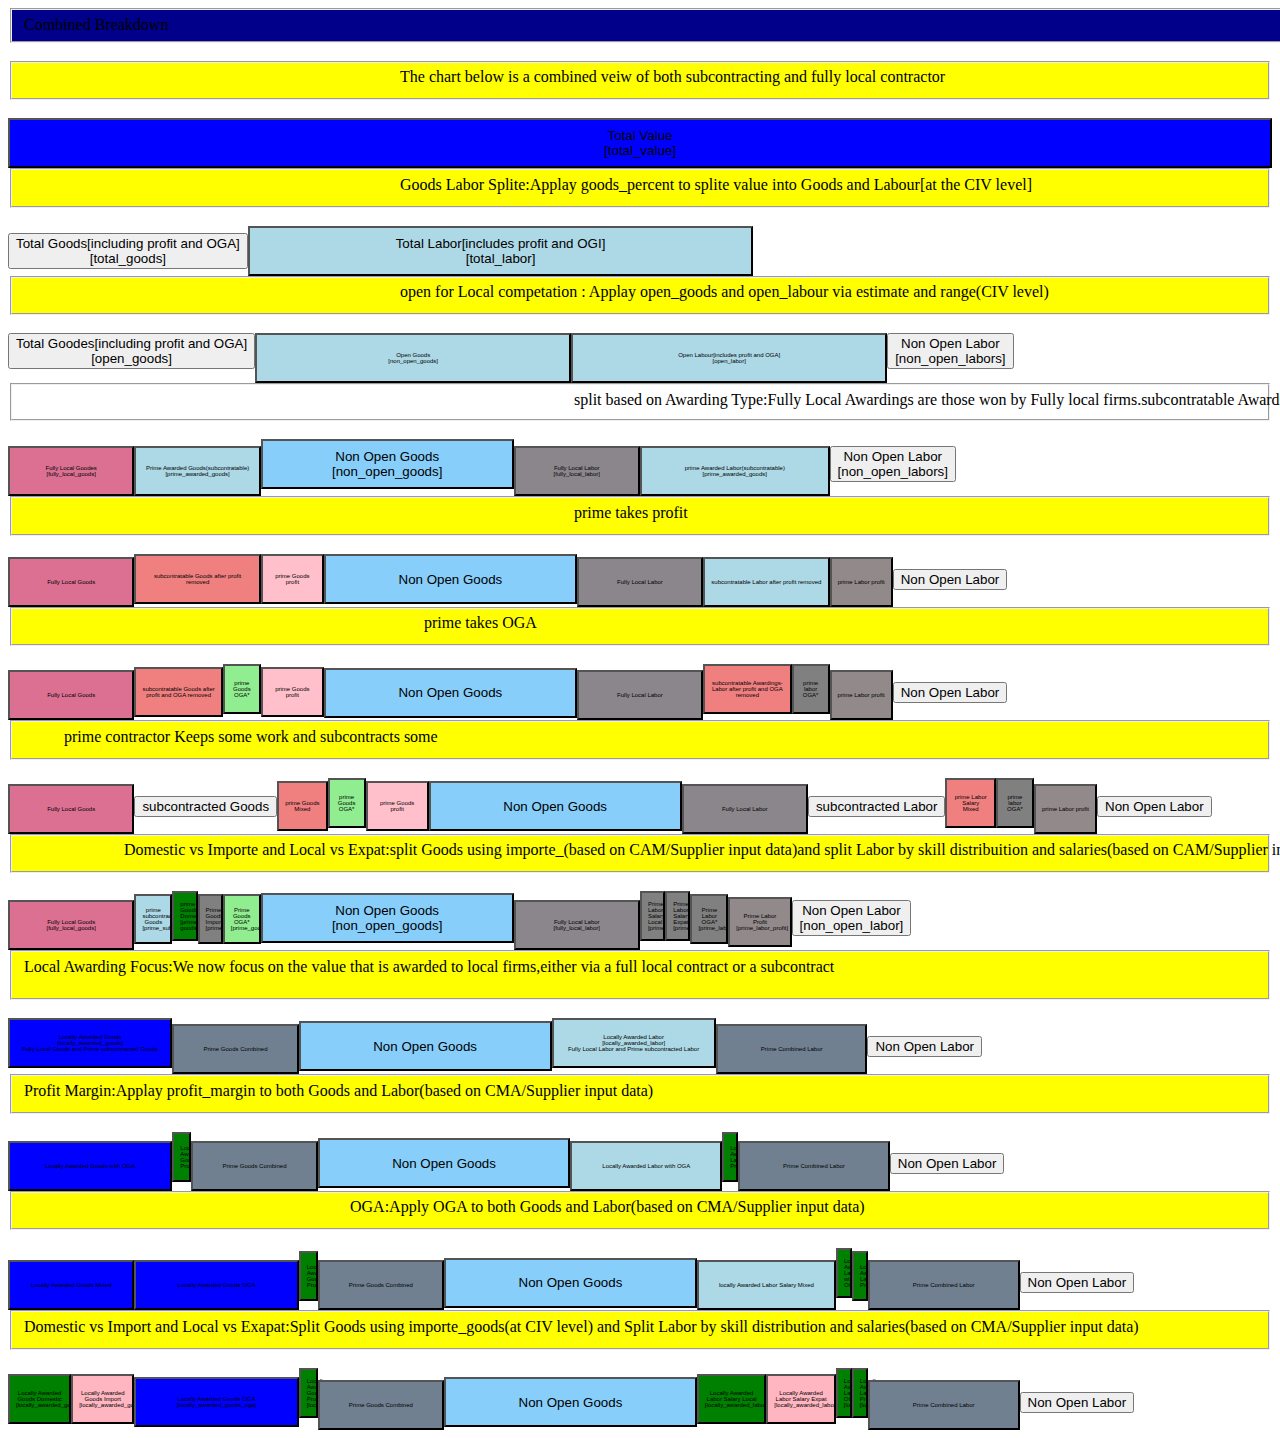
<file: index_Solomons.html>
<!DOCTYPE html>
<html>
<head>
    <meta charset="utf-8" />
    <meta http-equiv="X-UA-Compatible" content="IE=edge">
    <title>Page Title</title>
    <meta name="viewport" content="width=device-width, initial-scale=1">
    <link rel="stylesheet" type="text/css" media="screen" href="./css/main.css" />
    
</head>
 <body >
  <container id="A">
 
    <fieldset id="one">
     <label id="one_1">Combined Breakdown</label>
    </fieldset>
     <br/>
     <fieldset id="two">
      <label class="one">The chart below is a combined veiw of both subcontracting and fully local contractor</label>
     </fieldset>
      <br/>
  <button id="name">Total Value <div>[total_value]</div></button>
  <br/>
  <fieldset id="three">
  <lable class="two">Goods Labor Splite:Applay goods_percent to splite value into Goods and Labour[at the CIV level]</lable>
  </fieldset>
  <br/>
  <button id="Goods">Total Goods[including profit and OGA]<div>[total_goods]</div></button ><span><button id="TL">Total Labor[includes profit and OGI]<div>[total_labor]</div></button></span>
  <br/>
  <fieldset id="four">
 <lable class="three">open for Local competation : Applay open_goods and open_labour via estimate and range(CIV level)</leble>   
  </fieldset>
 <br/>
 <button id="Goods">Total Goodes[including profit and OGA]<div>[open_goods]</div></button><span><button id="OG"> Open Goods<div>[non_open_goods]</div></button></span></button><span><button id="OL">Open Labour[includes profit and OGA]<div>[open_labor]</div></button></span><span><button id="Non1">Non Open Labor<div>[non_open_labors]</div></button></span>
 <br/>
 <fieldset id="five">
 <label class="four">split based on Awarding Type:Fully Local Awardings are those won by Fully local firms.subcontratable Awards are those won by atier 1 or Fully foreign firms("prime" contractors).</label>
 </fieldset>
 <br/>
 <button id="FLG">Fully Local Goodes<div>[fully_local_goods]</div></button><span><button id="PAG"> Prime Awarded Goods(subcontratable)<div>[prime_awarded_goods]</div></button></span><span><button id="NOG">Non Open Goods<div>[non_open_goods]</div></button></span><span><button id="FLL">Fully Local Labor<div>[fully_local_labor]</div></button></span><span><button id="PAL">prime Awarded Labor(subcontratable)<div>[prime_awarded_goods]</div></button></span><span><button id="Non1">Non Open Labor<div>[non_open_labors]</div></button></span>
 <br/>
 <fieldset id="six">
 <label class="five">prime takes profit</label>
 </fieldset>
 <br/>
 <button id="FLG">Fully Local Goods</button><span><button id="sGPR">subcontratable Goods after profit removed</button></span><span><button id="PGF">prime Goods profit</button></span><span><button id="NOG">Non Open Goods</button></span><span><button id="FLL">Fully Local Labor</button></span><span><button id="sLPR">subcontratable Labor after profit removed</button></span><span><button id="PLP">prime Labor profit</button></span><span><button id="Non2">Non Open Labor</button></span>
<br/>
<fieldset id="seven">
 <lable class="six">prime takes OGA</lable>
</fieldset>
 <br/>
<button id="FLG">Fully Local Goods</button><span><button id="sGPOR">subcontratable Goods after profit and OGA removed</button></span><span><button id="PGO">prime Goods OGA*</button></span><span><button id="PGP">prime Goods profit</button></span><span><button id="NOG">Non Open Goods</button></span><span><button id="FLL">Fully Local Labor</button></span><span><button id="sALPOR">subcontratable Awardings-Labor after profit and OGA removed</button></span><span><button id="PLO">prime labor OGA*</button></span><span><button id="PLP">prime Labor profit</button></span><span><button id="Non2">Non Open Labor</button></span>
<br/>
<fieldset id="eight">
<label class="seven">prime contractor Keeps some work and subcontracts some</label>
</fieldset>
<br>
<button id="FLG">Fully Local Goods</button><span><button id="sG">subcontracted Goods</button></span><span><button id="PGM">prime Goods Mixed</button></span><span><button id="PGO">prime Goods OGA*</button></span><span><button id="PGP">prime Goods profit</button></span><span><button id="NOG">Non Open Goods</button></span><span><button id="FLL">Fully Local Labor</button></span><span><button id="sL">subcontracted Labor</button></span><span><button id="PLSM">prime Labor Salary Mixed</button></span><span><button id="PLO">prime labor OGA*</button></span><span><button id="PLP">prime Labor profit</button></span><span><button id="Non2">Non Open Labor</button></span>
<br/>
<fieldset id="nine">
<lable class="eight">Domestic vs Importe and Local vs Expat:split Goods using importe_(based on CAM/Supplier input data)and split Labor by skill distribuition and salaries(based on CAM/Supplier input data) </lable>
</fieldset>
<br/>
<button id="FLG">Fully Local Goods<div>[fully_local_goods]</div></button><span><button id="PsG">prime subcontracted Goods<div>[prime_subcontracted_goods]</div></button></span><span><button id="PGD">prime Goods Domestic<div>[prime-goods_domestic]</div></button></span><span><button id="PGI">Prime Goods Importe<div>[prime_goods_import]</div></button></span><span><button id="PGO">Prime Goods OGA*<div>[prime_goods_oga]</div></button></span><span><button id="NOG">Non Open Goods<div>[non_open_goods]</div></button></span><span><button id="FLL">Fully Local Labor<div>[fully_local_labor]</div></button></span><span><button id="PLSL">Prime Labor Salary Local<div>[prime_labor_salary_local]</div></button></span><span><button id="PLSE">Prime Labor Salary Expat<div>[prime_labor_salary_expat]</div></button></span><span><button id="PLO">Prime Labor OGA*<div>[prime_labor_oga]</div></button></span><span><button id="PLP">Prime Labor Profit<div>[prime_labor_profit]</div></button></span><span><button id="Non1">Non Open Labor<div>[non_open_labor]</div></button></span>
<br/>
<fieldset id="ten">
<label class="nine">Local Awarding Focus:We now focus on the value that is awarded to local firms,either via a full local contract or a subcontract</label>
</fieldset>
<br/>
<button id="LAG">Locally Awarded Goods<div>[locally_awarded_goods]</div><div>Fully Local Goods and Prime subcontracted Goods</div></button><span><button id="PGC">Prime Goods Combined</button></span><span><button id="NOG">Non Open Goods</button></span><span><button id="LAL">Locally Awarded Labor<div>[locally_awarded_labor]</div><div>Fully Local Labor and Prime subcontracted Labor</div></button></span><span><button id="PCL">Prime Combined Labor</button></span><span><button id="Non1">Non Open Labor</button></span>
<br/>
  <fieldset id="eleven">
<label class="ten">Profit Margin:Applay profit_margin to both Goods and Labor(based on CMA/Supplier input data)</label>
  </fieldset>
<br/>
<button id="LAGWO">Locally Awarded Goods with OGA</button><span><button id="LAGP">Locally Awarded Goods Profit</button></span><span><button id="PGC">Prime Goods Combined</button></span><span><button id="NOG">Non Open Goods</button></span><span><button id="LALWO">Locally Awarded Labor with OGA</button></span><span><button id="LALP">Locally Awarded Labor Profit</button></span><span><button id="PCL">Prime Combined Labor</button></span><span><button id="Non1">Non Open Labor</button></span>
<br/>
<fieldset id="twelve">
<label class="eleven">OGA:Apply OGA to both Goods and Labor(based on CMA/Supplier input data)</label>
</fieldset>
<br/>
<button id="LAGM">Locally Awarded Goods Mixed</button><span><button id="LAGO">Locally Awarded Goods OGA</button></span><span><button id="LAGP">Locally Awarded Goods Profit</button></span><span><button id="PGC">Prime Goods Combined</button></span><span><button id="NOG">Non Open Goods</button></span><span><button id="LALSM">locally Awarded Labor Salary Mixed</button></span><span><button id="LALO">Locally Awarded Labor with OGA</button></span><span><button id="LALP">Locally Awarded Labor Profit</button></span><span><button id="PCL">Prime Combined Labor</button></span><span><button id="Non1">Non Open Labor</button></span>
<br/>
<fieldset id="t13">
<label class="twelve">Domestic vs Import and Local vs Exapat:Split Goods using importe_goods(at CIV level) and Split Labor by skill distribution and salaries(based on CMA/Supplier input data)</label>
</fieldset>
<br/>
<button id="LAGD">Locally Awarded Goods Domestic<div>[locally_awarded_goods_Domestic]</div></button><span><button id="LAGI">Locally Awarded Goods Import<div>[locally_awarded_goods_import]</div></button></span><span><button id="LAGO">Locally Awarded Goods OGA<div>[locally_awarded_goods_oga]</div></button></span><span><button id="LAGP">Locally Awarded Goods Profit<div>[locally_awarded_goods_profit]</div></button></span><span><button id="PGC">Prime Goods Combined</button></span><span><button id="NOG">Non Open Goods</button></span><span><button id="LALSL">Locally Awarded Labor Salary Local<div>[locally_awarded_labor_salary_local]</div></button></span><SPAN><button id="LALSE">Locally Awarded Labor Salary Expat<div>[locally_awarded_labor_salary_expat]</div></button></SPAN><span><button id="LALO">Locally Awarded Labor OGA<div>[locally_awarded_labor_oga]</div></button></span><span><button id="LALP">Locally Awarded Labor Profit<div>[locally_awarded_labor_profit]</div></button></span><span><button id="PCL">Prime Combined Labor</button></span><span><button id="Non1">Non Open Labor</button></span>
  </container>
</body>
<script src="./js/main.js"></script>
</html>
</file>
<file: css/main.css>
#one{
  background-color: darkblue;
  height: 15px;
  width: 100%;
}
.one_1{
  position: absolute;
  left: 550px;
  color: white;
}
#two{
  background-color: yellow;
  height: 20px;
}
.one{
  position: absolute;
  left: 400px;
  color: black;
}
#name{
  background-color: blue;
  width: 100%;
  height: 50px;
}
#three{
  background-color: yellow;
  height: 20px;
}
.two{
  position: absolute;
  left: 400px;
  color: black;
}
#TG{
  background-color: lightblue;
  width: 60%;
  height: 50px;
}
#TG:hover{
  font-size: 15px;
}
#TL{
  background-color:lightblue;
  width: 40%;
  height: 50px;
  
}
#TL:hover{
  font-size: 15px;
}
#OL{
  background-color:lightblue;
  width: 25%;
  height: 50px;
  font-size: 3.6%;
}
#OL:hover{
  font-size: 15px;
}
 #four{
  background-color: yellow;
  height: 20px;
}
.three{
  position: absolute;
  left: 400px;
  color: black;
}
#OG{
  background-color:lightblue;
  width: 25%;
  height: 50px;
  font-size: 2%;
  }
  #OG:hover{
    font-size: 15px;
  }
  #NOG{
    background-color:lightskyblue;
    width: 20%;
    height: 50px; 
  }
  #NOG:hover{
    font-size: 15px;
  }
  #NOG2{
    background-color:whitesmoke;
    width: 30%;
    height: 50px; 
  }
  #NOG2:hover{
    font-size: 15px;
  }
  #NOL1 {
    background-color:cyan;
    width: 5%;
    height:50px;
    width:10%;
  }
  #NOL1:hover{
    font-size: 15px;
  }
  #NOL {
    background-color:indigo;
    width: 15%;
    height:50px;
    width:10%;
  }
  #NOL:hover{
    font-size: 15px;
  }
  #SL{
    background-color:violet;
    width: 10%;
    height: 50px;
    font-size: 3.4%;
  }
  #SL:hover{
    font-size: 15px;
  }
  #Five{
    background-color: yellow;
    height: 20px;
  }
  .four{
    position: relative;
    color: black;
    left: 550px
  }
  #FLG{
    background-color:palevioletred;
    width: 10%;
    height: 50px;
    font-size: 0.6%;
  }
  #FLG:hover{
    font-size: 15px;
  }
  #sGPR{
    background-color:lightcoral;
    width: 10%;
    height: 50px;
    font-size: 1.4%;
  }
  #sGPR:hover{
    font-size: 15px;
  }
  #PAG{
    background-color:lightblue;
    width: 10%;
    height: 50px;
    font-size: 1.5%;
  }
  #PAG:hover{
    font-size: 15px;
  }
  #FLL{
    background-color:rgb(139, 134, 139);
    width: 10%;
    height: 50px;
    font-size: 3.4%;
  }
  #FLL:hover{
    font-size: 15px;
  }
  #PAL{
    background-color:lightblue;
    width: 15%;
    height: 50px;
    font-size: 3.6%;
  }
  #PAL:hover{
    font-size: 15px;
  }
  #PGF{
    background-color:pink;
    width: 5%;
    height: 50px;
    font-size: 0.08%;
  }
  #PGF:hover{
    font-size: 15px;
  }
  #sLPR{
    background-color:lightblue;
    width: 10%;
    height: 50px;
    font-size: 3.4%;
  }
  #sLPR:hover{
    font-size: 15px;
  }
  #PLP{
    background-color:rgb(145, 137, 138);
    width: 5%;
    height: 50px;
    font-size: 0.3%;
  }
  #PLP:hover{
    font-size: 15px;
  }
  #six{
    background-color: yellow;
    height: 20px;
  }
  .five{
    position: relative;
    left: 550px;
    color: black;
  }
  #SG{
    background-color:lightblue;
    width: 3%;
    height: 50px;
    font-size: 0.6%;
  }
  #SG:hover{
    font-size: 15px;
  }
  #sGPOR{
    background-color:lightcoral;
    width: 7%;
    height: 50px;
    font-size: 1.4%;
  }
  #sGPOR:hover{
    font-size: 15px;
  }
  #PGO{
    background-color:gray;
    width: 3%;
    height: 50px;
    font-size: 0.1%;
  }
  #PGO:hover{
    font-size: 15px;
  }
  #sALPOR{
    background-color:lightcoral;
    width: 7%;
    height: 50px;
    font-size: 3.3%;
  }
  #sALPOR:hover{
    font-size: 15px;
  }
  #PLO{
    background-color:grey;
    width: 3%;
    height: 50px;
    font-size: 0.2%;
  }
  #PLO:hover{
    font-size: 15px;
  }
  #PLSM{
    background-color:lightcoral;
    width: 4%;
    height: 50px;
    font-size: 1.6%;
  }
  #PLSM:hover{
    font-size: 15px;
  }
  #PsL{
    background-color:gray;
    width: 3%;
    height: 50px;
    font-size: 1.5%;
  }
  #PsL:hover{
    font-size: 15px;
  }
#PGM{
    background-color:lightcoral;
    width: 4%;
    height: 50px;
    font-size: 0.7%;
  }
#PGM:hover{
    font-size: 15px;
  }
#PGOL{
  background-color: lightcoral;
  width: 4%;
  height: 50px;
  font-size: 0.7%;
  }
#PGOL:hover{
    font-size: 15px;
  }
#PGOF{
    background-color: lightcoral;
    width: 4%;
    height: 50px;
    font-size: 0.7%;
}
#PGOF:hover{
  font-size: 15px;
}
#PLOL{
  background-color: royalblue;
  width: 4%;
  height: 50px;
  font-size: 0.7%;}
  #PLOL:hover{
    font-size: 15px;
  }
  #PLOF{
    background-color: royalblue;
    width: 4%;
    height: 50px;
    font-size: 0.7%;}
  #PLOF:hover{
      font-size: 15px;
    }
  #seven{
    background-color: yellow;
    height: 20px;
  }
  .six{
    position: relative;
    color: black;
    left: 400px;
  }
  #eight{
    background-color: yellow;
    height: 20px;
  }
  .seven{
    position: relative;
    color: black;
    left: 40px;
  }
  #nine{
    background-color: yellow;
    height: 20px;
  }
  .eight{
    position: relative;
    color: black;
    left: 100px;
  }
  #ten{
    background-color: yellow;
    height: 30px;
  }
  .nine{
    position: absolute;
    color: black;
  }
  #eleven{
    background-color: yellow;
    height: 20px;
  }
  .ten{
    position: absolute;
    color: black;
  }
  #twelve{
    background-color: yellow;
    height: 20px;
  }
  .eleven{
    position: absolute;
    left: 350px;
    color: black;
  }
  #thirteen{
    background-color: yellow;
    height: 20px;
  }
  #t13{
    background-color: yellow;
    height: 20px;
  }
  .twelve{
    position: absolute;
    color: black;
  }
  #PsG{
    background-color:lightblue;
    width: 3%;
    height: 50px;
    font-size: 0.6%;
  }
  #PsG:hover{
    font-size: 15px;
  }
  #PGD{
    background-color:green;
    width: 2%;
    height: 50px;
    font-size: 0.8%;
  }
  #PGD:hover{
    font-size: 15px;
  }
  #PGI{
    background-color:Gray;
    width: 2%;
    height: 50px;
    font-size: 0.6%;
  }
  #PGI:hover{
    font-size: 15px;
  }
  #PLSL{
    background-color:Gray;
    width: 2%;
    height: 50px;
    font-size: 0.2%;
  }
  #PLSL:hover{
    font-size: 15px;
  }
  #PLSE{
    background-color:gray;
    width: 2%;
    height: 50px;
    font-size: 1.4%;
  }
  #PLSE:hover{
    font-size: 15px;
  } 
  #LAG{
    background-color:blue;
    width: 13%;
    height: 50px;
    font-size: 1.4%;
  }
  #LAG:hover{
    font-size: 15px;
  }
  #PGC{
    background-color:slategrey;
    width: 10%;
    height: 50px;
    font-size: 1%;
  }
  #PGC:hover{
    font-size: 15px;
  }
  #LAL{
    background-color:lightblue;
    width: 13%;
    height: 50px;
    font-size: 5%;
  } 
  #LAL:hover{
    font-size: 15px;
  }
  #PCL{
    background-color:slategrey;
    width: 12%;
    height: 50px;
    font-size: 2.2%;
  }
  #PCL:hover{
    font-size: 15px;
  }
  #LAGWO{
    background-color:blue;
    width: 13%;
    height: 50px;
    font-size: 1.2%;
  }
  #LAGWO:hover{
    font-size: 15px;
  }
  #LAGO{
    background-color:blue;
    width: 13%;
    height: 50px;
    font-size: 1.2%;
  }
  #LAGO:hover{
    font-size: 15px;
  }
  #LAGP{
    background-color:green;
    width:1.5%;
    height: 50px;
    font-size: 0.8%;
  }
  #LAGP:hover{
    font-size: 15px;
  }
  #LALWO{
    background-color:lightblue;
    width: 12%;
    height: 50px;
    font-size: 4.6%;
  }
  #LALWO:hover{
    font-size: 15px;
  }
  #LALP{
    background-color:green;
    width: 1%;
    height: 50px;
    font-size: 0.3%;
  }
  #LALP:hover{
    font-size: 20px;
  }
  #LAGM{
    background-color:blue;
    width: 10%;
    height: 50px;
    font-size: 0.8%;
  }
  #LAGM:hover{
    font-size: 15px;
  }
  #LALSM{
    background-color:lightblue;
    width:11%;
    height: 50px;
    font-size: 3%;
  }
  #LALSM:hover{
    font-size: 20px;
  }
  #LAGD{
    background-color:green;
    width: 5%;
    height: 50px;
    font-size: 0.1%;
  }
  #LAGD:hover{
    font-size: 15px;
  }
  #LAGI{
    background-color:lightpink;
    width: 5%;
    height: 50px;
    font-size: 0.6%;
  }
  #LAGI:hover{
    font-size: 15px;
  }
  #LALSL{
    background-color:green;
    width: 5.5%;
    height: 50px;
    font-size: 0.6%;
  }
  #LALSL:hover{
    font-size: 15px;
  }
  #LALSE{
    background-color:lightpink;
    width: 5.5%;
    height: 50px;
    font-size: 2.2%;
  }
  #LALSE:hover{
    font-size: 15px;
  }
  #LALO{
    background-color:green;
    width: 1%;
    height: 50px;
    font-size: 0.2%;
  }
  #LALO:hover{
    font-size: 15px;
  }
  #PGP{
    background-color:pink;
    width: 5%;
    height: 50px;
    font-size: 0.8%;
  }
  #PGP:hover{
    font-size: 15px;
  }
  #PGO{
    background-color:lightgreen;
    width: 3%;
    height: 50px;
    font-size: 0.08%;
  }
  #PGO:hover{
    font-size: 15px;
  }
  #FLGD{background-color:brown;
    width: 4%;
    height: 50px;
    font-size: 0.08%;
  }
  #FLGD:hover{
    font-size: 15px;
  }
  #FLGI{background-color:brown;
    width: 4%;
    height: 50px;
    font-size: 0.08%;
    top: 150px;
  }
  #FLGI:hover{
    font-size: 15px;
  }
  #FLGO{background-color:brown;
    width: 4%;
    height: 50px;
    font-size: 0.08%;
  }
  #FLGO:hover{
    font-size: 15px;
  }
  #FLLGP{background-color:brown;
    width: 4%;
    height: 50px;
    font-size: 0.08%;
  }
  #FLLGP:hover{
    font-size: 15px;
  }
  #FLLSL{background-color:rgb(56, 145, 56);
    width: 4%;
    height: 50px;
    font-size: 0.08%;
  }
  #FLLSL:hover{
    font-size: 15px;
  }

  #FLLSE{background-color:rgb(56, 145, 56);
    width: 4%;
    height: 50px;
    font-size: 0.08%;
  }
  #FLLSE:hover{
    font-size: 15px;
  }
#FLLO{background-color:rgb(56, 145, 56);
    width: 3%;
    height: 50px;
    font-size: 0.08%;
  }
  #FLLO:hover{
    font-size: 15px;
  }
#FLLP{background-color:rgb(56, 145, 56);
  width: 3%;
  height: 50px;
  font-size: 0.08%;
}
#FLLP:hover{
  font-size: 15px;
}
  #A{
    width: 100%;
   }
</file>
